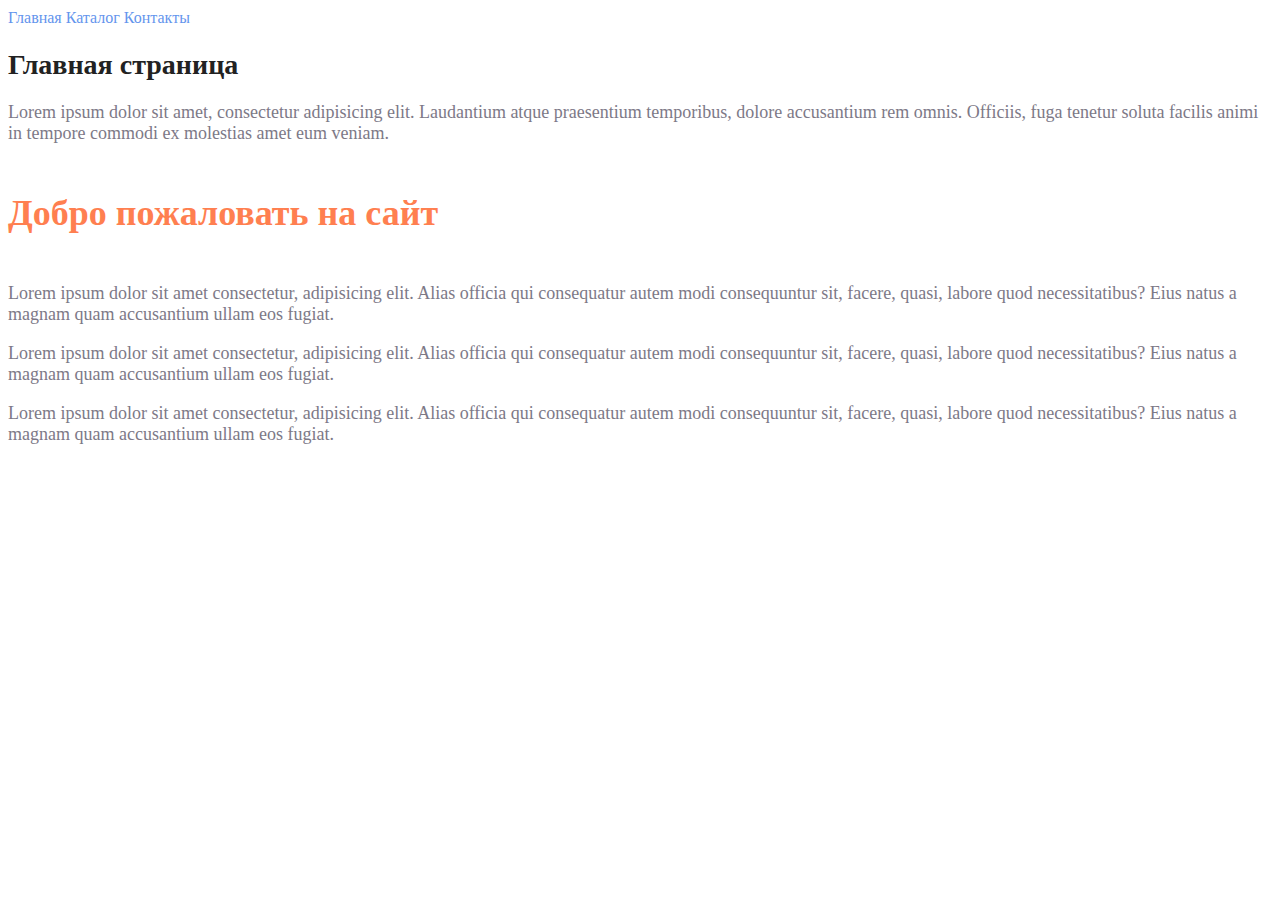
<file: index.html>
<!DOCTYPE html>
<html lang="en">

<head>
    <meta charset="UTF-8">
    <meta http-equiv="X-UA-Compatible" content="IE=edge">
    <meta name="viewport" content="width=device-width, initial-scale=1.0">
    <title>Document</title>
    <link rel="stylesheet" href="style.css">
</head>

<body>
    <a class="menu_style" href="index.html">Главная</a>
    <a class="menu_style" href="./catalog/catalog.html">Каталог</a>
    <a class="menu_style" href="contacts.html">Контакты</a>
    <h1 class="h1_style">Главная страница</h1>
    <p class="p_style">Lorem ipsum dolor sit amet, consectetur adipisicing elit. Laudantium atque praesentium temporibus, dolore accusantium rem omnis. Officiis, fuga tenetur soluta facilis animi in tempore commodi ex molestias amet eum veniam.</p>
    <h2 class="h2_style">Добро пожаловать на сайт</h2>
    <p class="p_style">Lorem ipsum dolor sit amet consectetur, adipisicing elit. Alias officia qui consequatur autem modi consequuntur sit, facere, quasi, labore quod necessitatibus? Eius natus a magnam quam accusantium ullam eos fugiat.</p>
    <p class="p_style">Lorem ipsum dolor sit amet consectetur, adipisicing elit. Alias officia qui consequatur autem modi consequuntur sit, facere, quasi, labore quod necessitatibus? Eius natus a magnam quam accusantium ullam eos fugiat.</p>
    <p class="p_style">Lorem ipsum dolor sit amet consectetur, adipisicing elit. Alias officia qui consequatur autem modi consequuntur sit, facere, quasi, labore quod necessitatibus? Eius natus a magnam quam accusantium ullam eos fugiat.</p>
</body>

</html>
</file>
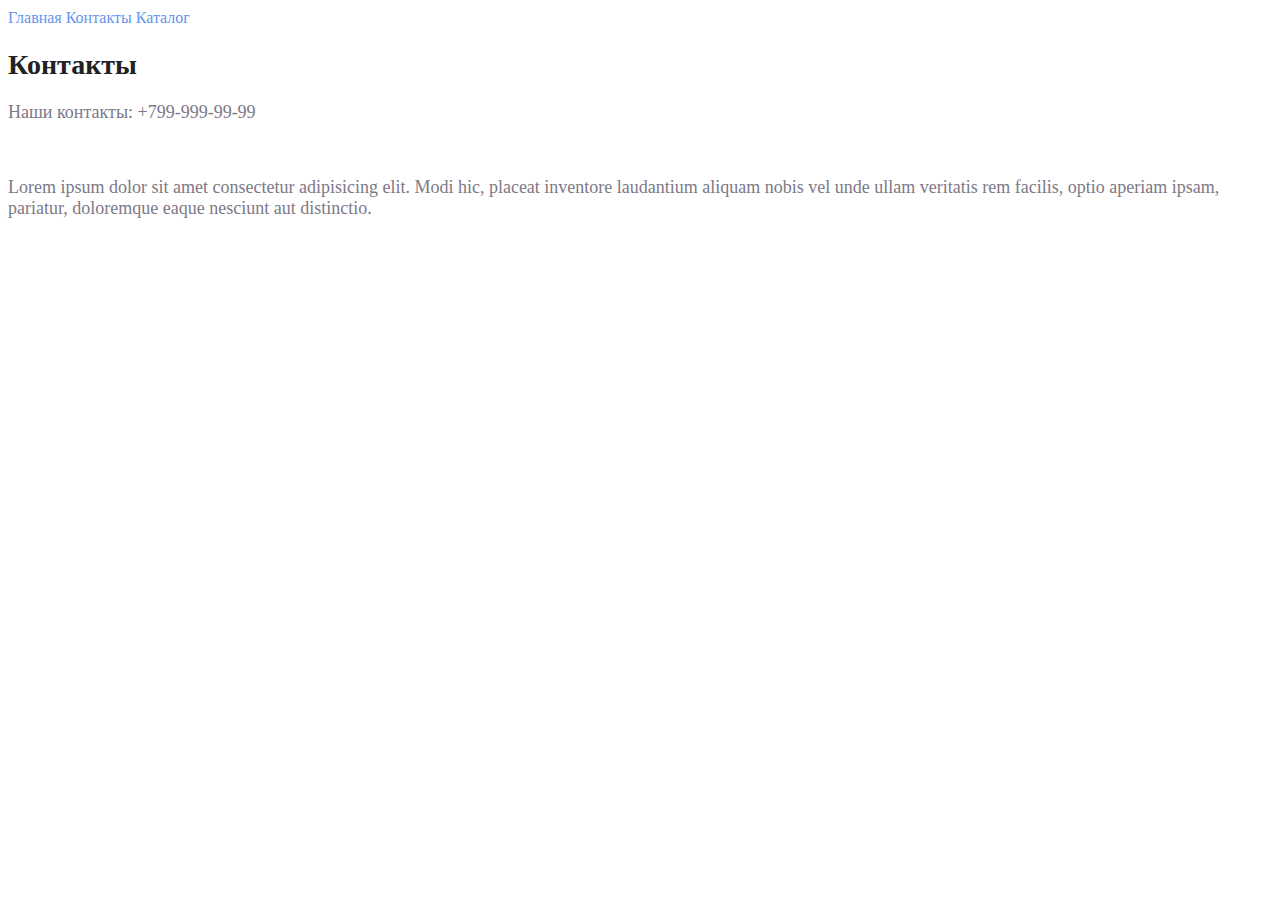
<file: contacts.html>
<!DOCTYPE html>
<html lang="en">
<head>
	<meta charset="UTF-8">
	<meta name="viewport" content="width=device-width, initial-scale=1.0">
	<title>Document</title>
	<link rel="stylesheet" href="style.css">
</head>
<body>
	<a class="menu_style" href="index.html">Главная</a>
	<a class="menu_style" href="contacts.html">Контакты</a>
	<a class="menu_style" href="./catalog/catalog.html">Каталог</a>
	<h1 class="h1_style">Контакты</h1>
	<p class="p_style">Наши контакты: +799-999-99-99</p><br>
	<p class="p_style">Lorem ipsum dolor sit amet consectetur adipisicing elit. Modi hic, placeat inventore laudantium aliquam nobis vel unde ullam veritatis rem facilis, optio aperiam ipsam, pariatur, doloremque eaque nesciunt aut distinctio.</p>
	
</body>
</html>
</file>
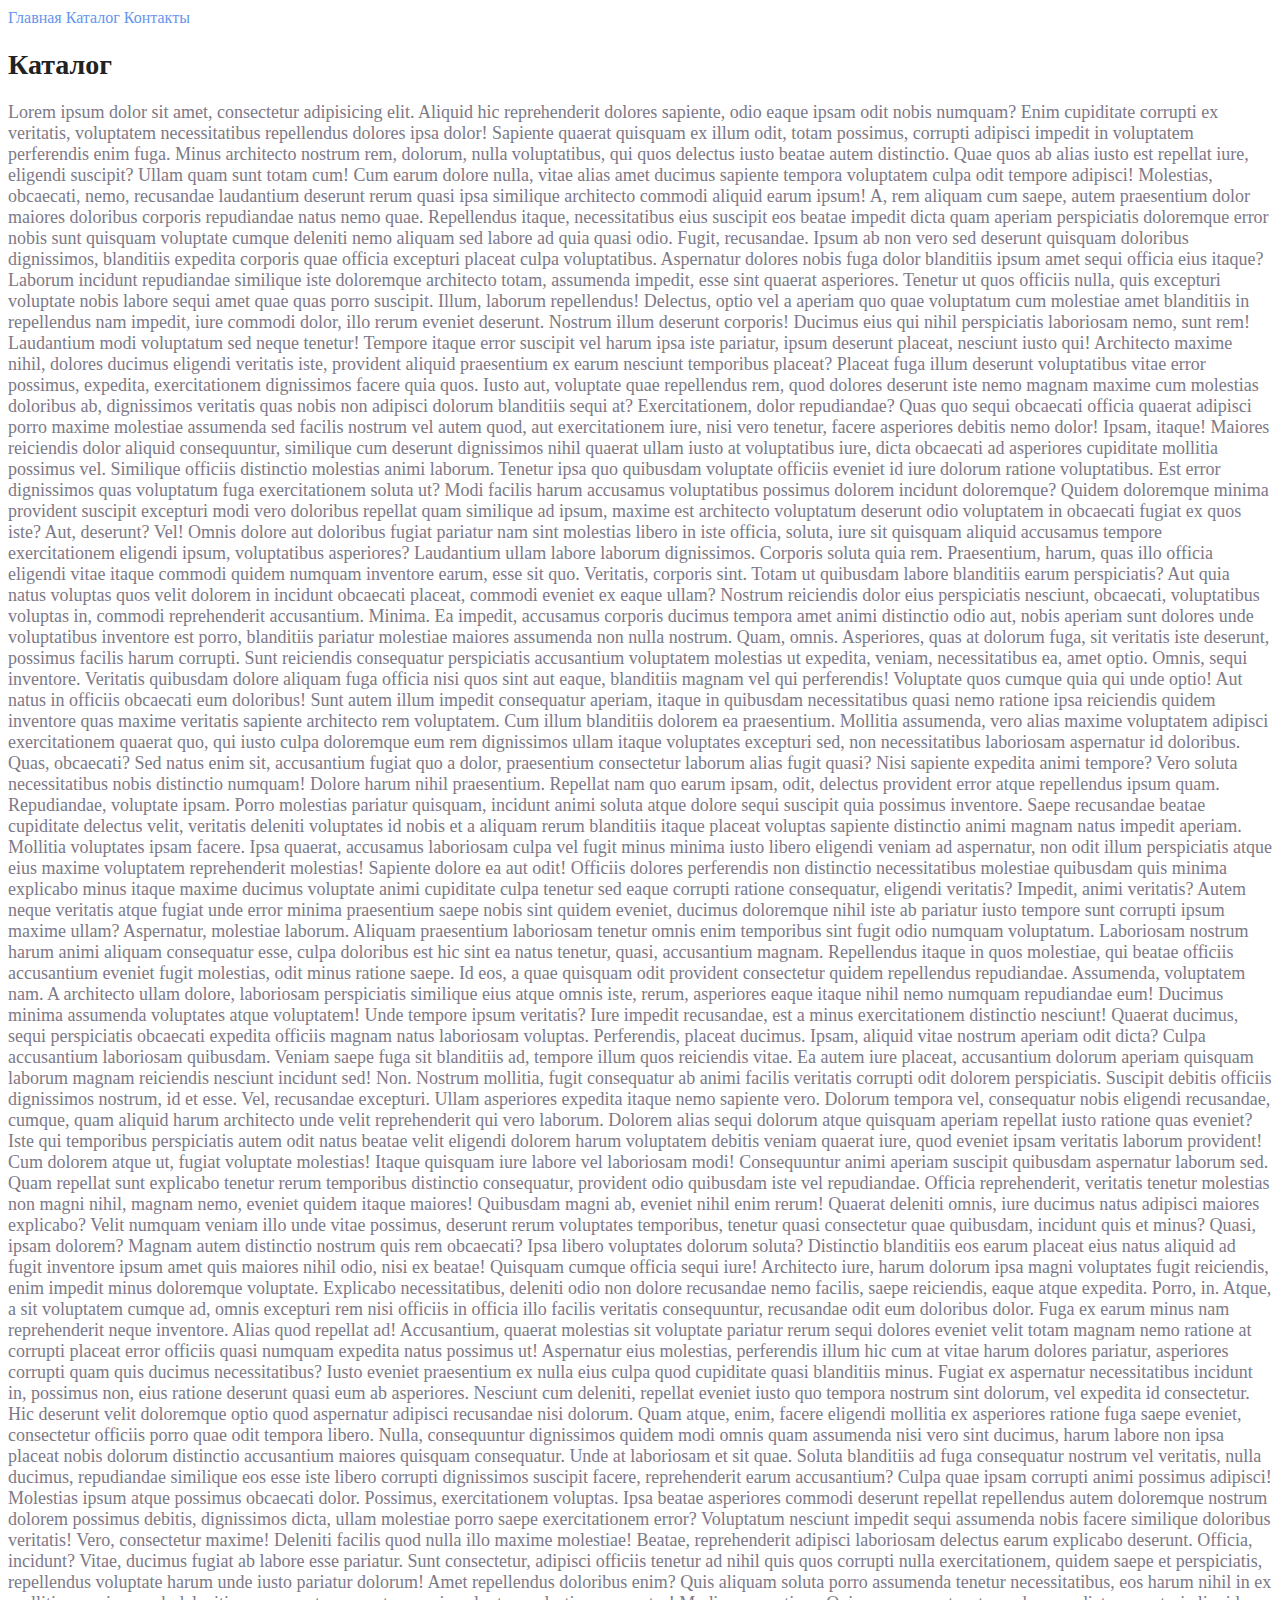
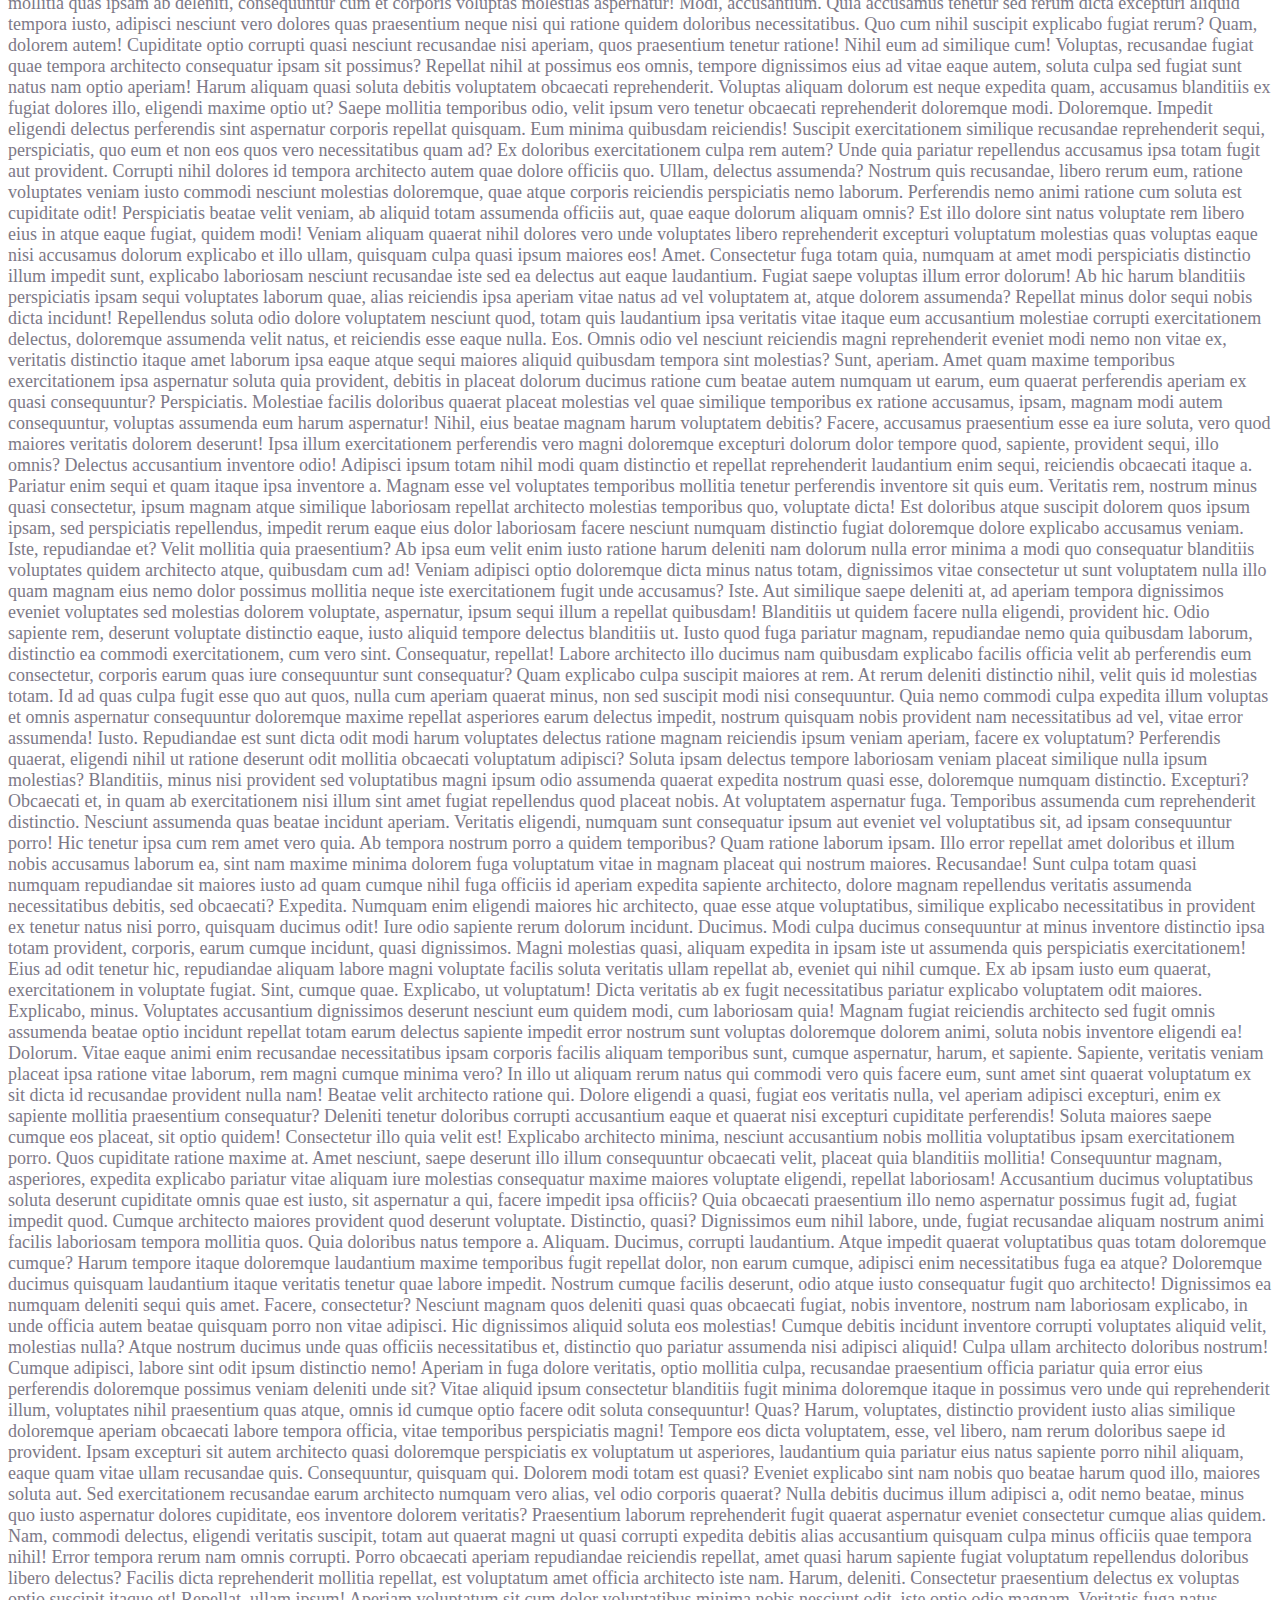
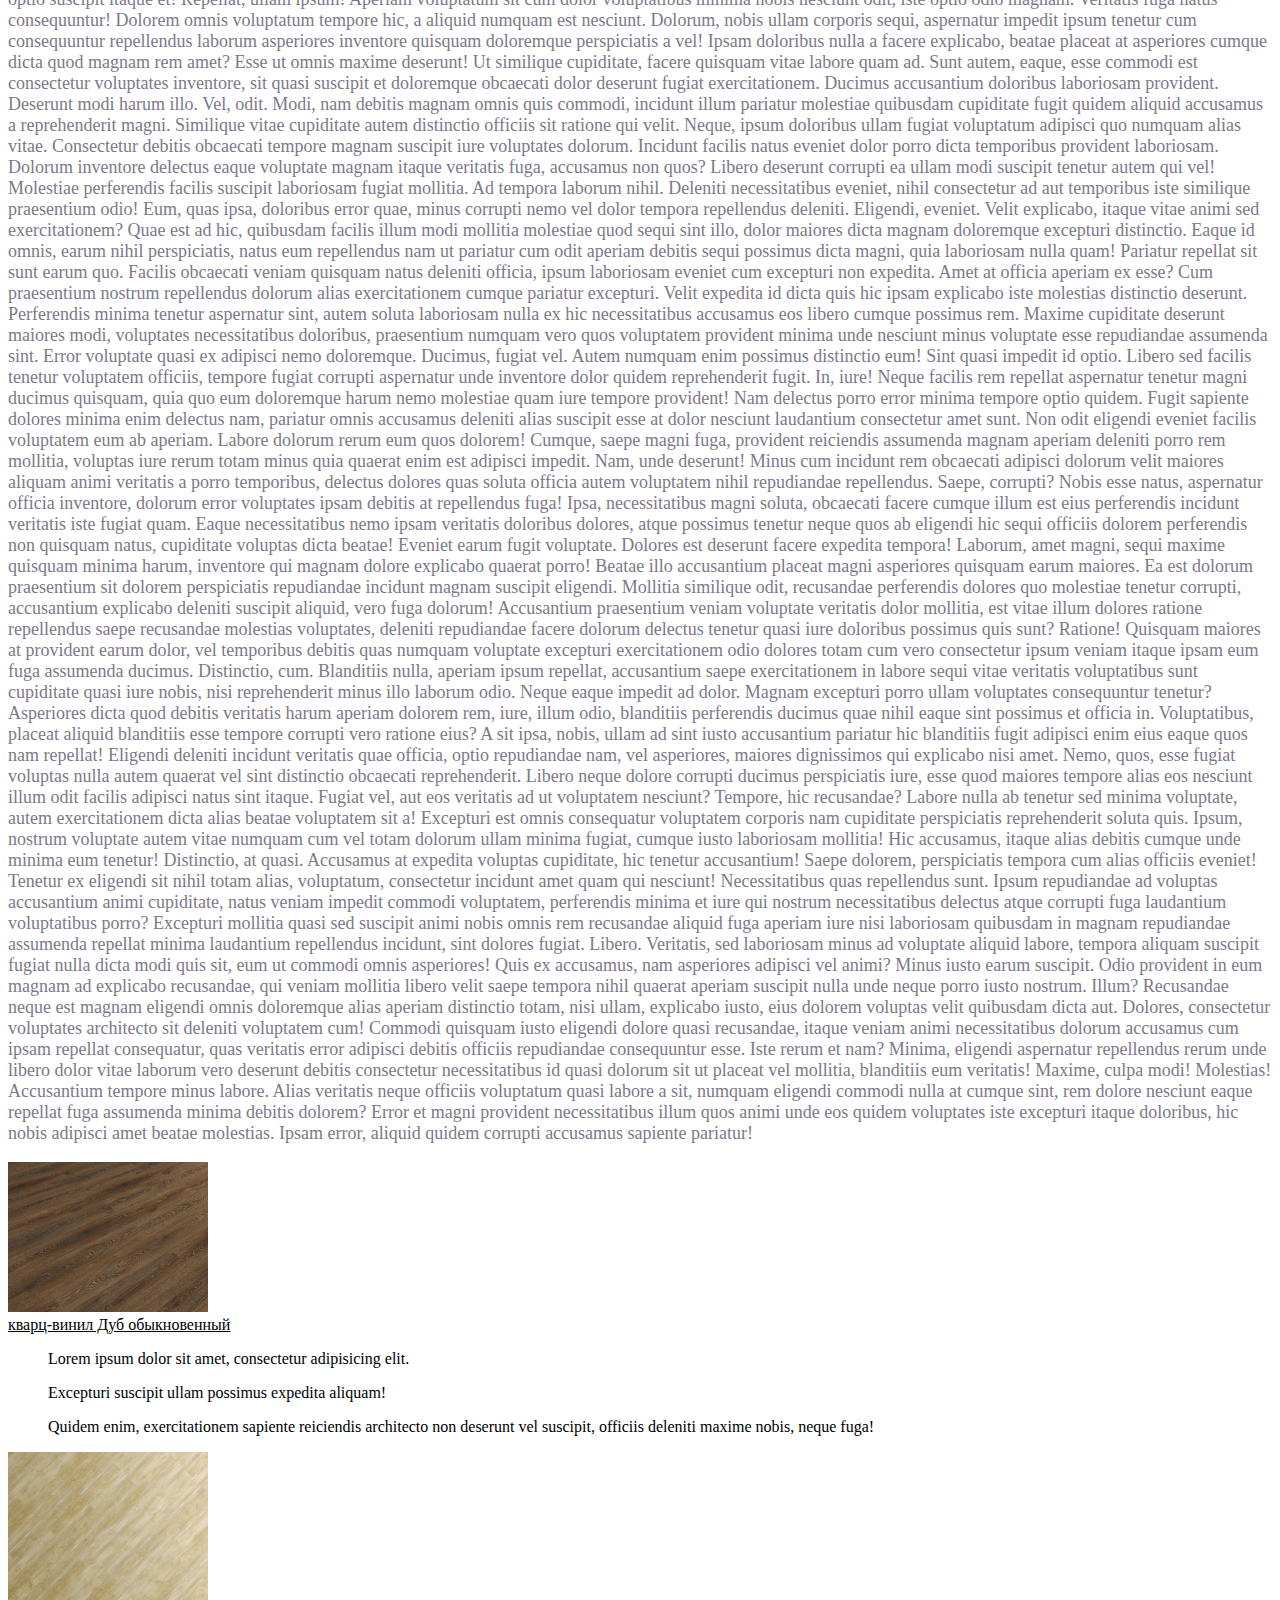
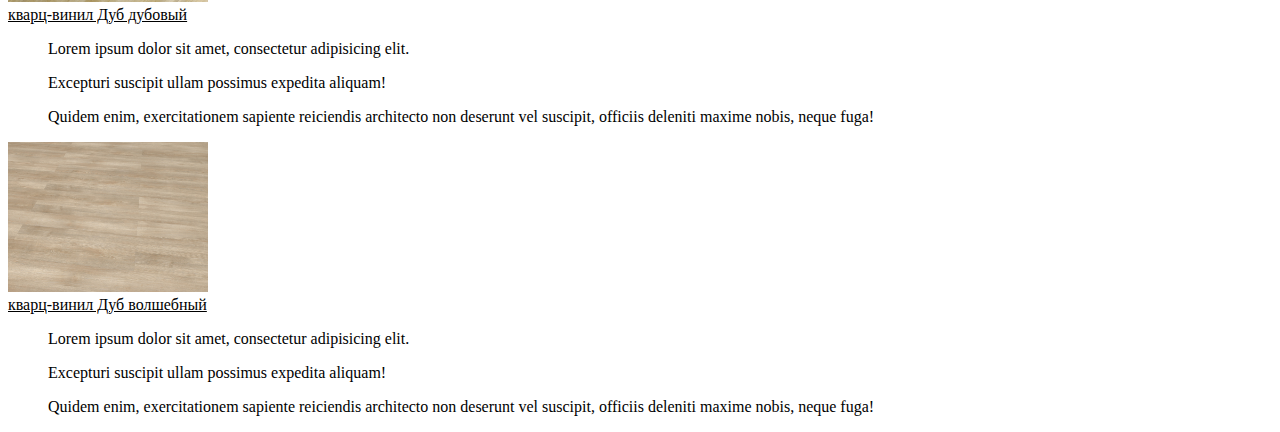
<file: catalog/catalog.html>
<!DOCTYPE html>
<html lang="en">

<head>
    <meta charset="UTF-8">
    <meta http-equiv="X-UA-Compatible" content="IE=edge">
    <meta name="viewport" content="width=device-width, initial-scale=1.0">
    <title>Document</title>
    <link rel="stylesheet" href="../style.css">
</head>

<body>
    <a class="menu_style" href="../index.html">Главная</a>
    <a class="menu_style" href="catalog.html">Каталог</a>
    <a class="menu_style" href="../contacts.html">Контакты</a>
    <h1 class="h1_style">Каталог</h1>
    <p class="p_style">Lorem ipsum dolor sit amet, consectetur adipisicing elit. Aliquid hic reprehenderit dolores sapiente, odio eaque ipsam odit nobis numquam? Enim cupiditate corrupti ex veritatis, voluptatem necessitatibus repellendus dolores ipsa dolor! Sapiente quaerat
        quisquam ex illum odit, totam possimus, corrupti adipisci impedit in voluptatem perferendis enim fuga. Minus architecto nostrum rem, dolorum, nulla voluptatibus, qui quos delectus iusto beatae autem distinctio. Quae quos ab alias iusto est repellat
        iure, eligendi suscipit? Ullam quam sunt totam cum! Cum earum dolore nulla, vitae alias amet ducimus sapiente tempora voluptatem culpa odit tempore adipisci! Molestias, obcaecati, nemo, recusandae laudantium deserunt rerum quasi ipsa similique
        architecto commodi aliquid earum ipsum! A, rem aliquam cum saepe, autem praesentium dolor maiores doloribus corporis repudiandae natus nemo quae. Repellendus itaque, necessitatibus eius suscipit eos beatae impedit dicta quam aperiam perspiciatis
        doloremque error nobis sunt quisquam voluptate cumque deleniti nemo aliquam sed labore ad quia quasi odio. Fugit, recusandae. Ipsum ab non vero sed deserunt quisquam doloribus dignissimos, blanditiis expedita corporis quae officia excepturi placeat
        culpa voluptatibus. Aspernatur dolores nobis fuga dolor blanditiis ipsum amet sequi officia eius itaque? Laborum incidunt repudiandae similique iste doloremque architecto totam, assumenda impedit, esse sint quaerat asperiores. Tenetur ut quos
        officiis nulla, quis excepturi voluptate nobis labore sequi amet quae quas porro suscipit. Illum, laborum repellendus! Delectus, optio vel a aperiam quo quae voluptatum cum molestiae amet blanditiis in repellendus nam impedit, iure commodi dolor,
        illo rerum eveniet deserunt. Nostrum illum deserunt corporis! Ducimus eius qui nihil perspiciatis laboriosam nemo, sunt rem! Laudantium modi voluptatum sed neque tenetur! Tempore itaque error suscipit vel harum ipsa iste pariatur, ipsum deserunt
        placeat, nesciunt iusto qui! Architecto maxime nihil, dolores ducimus eligendi veritatis iste, provident aliquid praesentium ex earum nesciunt temporibus placeat? Placeat fuga illum deserunt voluptatibus vitae error possimus, expedita, exercitationem
        dignissimos facere quia quos. Iusto aut, voluptate quae repellendus rem, quod dolores deserunt iste nemo magnam maxime cum molestias doloribus ab, dignissimos veritatis quas nobis non adipisci dolorum blanditiis sequi at? Exercitationem, dolor
        repudiandae? Quas quo sequi obcaecati officia quaerat adipisci porro maxime molestiae assumenda sed facilis nostrum vel autem quod, aut exercitationem iure, nisi vero tenetur, facere asperiores debitis nemo dolor! Ipsam, itaque! Maiores reiciendis
        dolor aliquid consequuntur, similique cum deserunt dignissimos nihil quaerat ullam iusto at voluptatibus iure, dicta obcaecati ad asperiores cupiditate mollitia possimus vel. Similique officiis distinctio molestias animi laborum. Tenetur ipsa
        quo quibusdam voluptate officiis eveniet id iure dolorum ratione voluptatibus. Est error dignissimos quas voluptatum fuga exercitationem soluta ut? Modi facilis harum accusamus voluptatibus possimus dolorem incidunt doloremque? Quidem doloremque
        minima provident suscipit excepturi modi vero doloribus repellat quam similique ad ipsum, maxime est architecto voluptatum deserunt odio voluptatem in obcaecati fugiat ex quos iste? Aut, deserunt? Vel! Omnis dolore aut doloribus fugiat pariatur
        nam sint molestias libero in iste officia, soluta, iure sit quisquam aliquid accusamus tempore exercitationem eligendi ipsum, voluptatibus asperiores? Laudantium ullam labore laborum dignissimos. Corporis soluta quia rem. Praesentium, harum, quas
        illo officia eligendi vitae itaque commodi quidem numquam inventore earum, esse sit quo. Veritatis, corporis sint. Totam ut quibusdam labore blanditiis earum perspiciatis? Aut quia natus voluptas quos velit dolorem in incidunt obcaecati placeat,
        commodi eveniet ex eaque ullam? Nostrum reiciendis dolor eius perspiciatis nesciunt, obcaecati, voluptatibus voluptas in, commodi reprehenderit accusantium. Minima. Ea impedit, accusamus corporis ducimus tempora amet animi distinctio odio aut,
        nobis aperiam sunt dolores unde voluptatibus inventore est porro, blanditiis pariatur molestiae maiores assumenda non nulla nostrum. Quam, omnis. Asperiores, quas at dolorum fuga, sit veritatis iste deserunt, possimus facilis harum corrupti. Sunt
        reiciendis consequatur perspiciatis accusantium voluptatem molestias ut expedita, veniam, necessitatibus ea, amet optio. Omnis, sequi inventore. Veritatis quibusdam dolore aliquam fuga officia nisi quos sint aut eaque, blanditiis magnam vel qui
        perferendis! Voluptate quos cumque quia qui unde optio! Aut natus in officiis obcaecati eum doloribus! Sunt autem illum impedit consequatur aperiam, itaque in quibusdam necessitatibus quasi nemo ratione ipsa reiciendis quidem inventore quas maxime
        veritatis sapiente architecto rem voluptatem. Cum illum blanditiis dolorem ea praesentium. Mollitia assumenda, vero alias maxime voluptatem adipisci exercitationem quaerat quo, qui iusto culpa doloremque eum rem dignissimos ullam itaque voluptates
        excepturi sed, non necessitatibus laboriosam aspernatur id doloribus. Quas, obcaecati? Sed natus enim sit, accusantium fugiat quo a dolor, praesentium consectetur laborum alias fugit quasi? Nisi sapiente expedita animi tempore? Vero soluta necessitatibus
        nobis distinctio numquam! Dolore harum nihil praesentium. Repellat nam quo earum ipsam, odit, delectus provident error atque repellendus ipsum quam. Repudiandae, voluptate ipsam. Porro molestias pariatur quisquam, incidunt animi soluta atque dolore
        sequi suscipit quia possimus inventore. Saepe recusandae beatae cupiditate delectus velit, veritatis deleniti voluptates id nobis et a aliquam rerum blanditiis itaque placeat voluptas sapiente distinctio animi magnam natus impedit aperiam. Mollitia
        voluptates ipsam facere. Ipsa quaerat, accusamus laboriosam culpa vel fugit minus minima iusto libero eligendi veniam ad aspernatur, non odit illum perspiciatis atque eius maxime voluptatem reprehenderit molestias! Sapiente dolore ea aut odit!
        Officiis dolores perferendis non distinctio necessitatibus molestiae quibusdam quis minima explicabo minus itaque maxime ducimus voluptate animi cupiditate culpa tenetur sed eaque corrupti ratione consequatur, eligendi veritatis? Impedit, animi
        veritatis? Autem neque veritatis atque fugiat unde error minima praesentium saepe nobis sint quidem eveniet, ducimus doloremque nihil iste ab pariatur iusto tempore sunt corrupti ipsum maxime ullam? Aspernatur, molestiae laborum. Aliquam praesentium
        laboriosam tenetur omnis enim temporibus sint fugit odio numquam voluptatum. Laboriosam nostrum harum animi aliquam consequatur esse, culpa doloribus est hic sint ea natus tenetur, quasi, accusantium magnam. Repellendus itaque in quos molestiae,
        qui beatae officiis accusantium eveniet fugit molestias, odit minus ratione saepe. Id eos, a quae quisquam odit provident consectetur quidem repellendus repudiandae. Assumenda, voluptatem nam. A architecto ullam dolore, laboriosam perspiciatis
        similique eius atque omnis iste, rerum, asperiores eaque itaque nihil nemo numquam repudiandae eum! Ducimus minima assumenda voluptates atque voluptatem! Unde tempore ipsum veritatis? Iure impedit recusandae, est a minus exercitationem distinctio
        nesciunt! Quaerat ducimus, sequi perspiciatis obcaecati expedita officiis magnam natus laboriosam voluptas. Perferendis, placeat ducimus. Ipsam, aliquid vitae nostrum aperiam odit dicta? Culpa accusantium laboriosam quibusdam. Veniam saepe fuga
        sit blanditiis ad, tempore illum quos reiciendis vitae. Ea autem iure placeat, accusantium dolorum aperiam quisquam laborum magnam reiciendis nesciunt incidunt sed! Non. Nostrum mollitia, fugit consequatur ab animi facilis veritatis corrupti odit
        dolorem perspiciatis. Suscipit debitis officiis dignissimos nostrum, id et esse. Vel, recusandae excepturi. Ullam asperiores expedita itaque nemo sapiente vero. Dolorum tempora vel, consequatur nobis eligendi recusandae, cumque, quam aliquid harum
        architecto unde velit reprehenderit qui vero laborum. Dolorem alias sequi dolorum atque quisquam aperiam repellat iusto ratione quas eveniet? Iste qui temporibus perspiciatis autem odit natus beatae velit eligendi dolorem harum voluptatem debitis
        veniam quaerat iure, quod eveniet ipsam veritatis laborum provident! Cum dolorem atque ut, fugiat voluptate molestias! Itaque quisquam iure labore vel laboriosam modi! Consequuntur animi aperiam suscipit quibusdam aspernatur laborum sed. Quam
        repellat sunt explicabo tenetur rerum temporibus distinctio consequatur, provident odio quibusdam iste vel repudiandae. Officia reprehenderit, veritatis tenetur molestias non magni nihil, magnam nemo, eveniet quidem itaque maiores! Quibusdam magni
        ab, eveniet nihil enim rerum! Quaerat deleniti omnis, iure ducimus natus adipisci maiores explicabo? Velit numquam veniam illo unde vitae possimus, deserunt rerum voluptates temporibus, tenetur quasi consectetur quae quibusdam, incidunt quis et
        minus? Quasi, ipsam dolorem? Magnam autem distinctio nostrum quis rem obcaecati? Ipsa libero voluptates dolorum soluta? Distinctio blanditiis eos earum placeat eius natus aliquid ad fugit inventore ipsum amet quis maiores nihil odio, nisi ex beatae!
        Quisquam cumque officia sequi iure! Architecto iure, harum dolorum ipsa magni voluptates fugit reiciendis, enim impedit minus doloremque voluptate. Explicabo necessitatibus, deleniti odio non dolore recusandae nemo facilis, saepe reiciendis, eaque
        atque expedita. Porro, in. Atque, a sit voluptatem cumque ad, omnis excepturi rem nisi officiis in officia illo facilis veritatis consequuntur, recusandae odit eum doloribus dolor. Fuga ex earum minus nam reprehenderit neque inventore. Alias quod
        repellat ad! Accusantium, quaerat molestias sit voluptate pariatur rerum sequi dolores eveniet velit totam magnam nemo ratione at corrupti placeat error officiis quasi numquam expedita natus possimus ut! Aspernatur eius molestias, perferendis
        illum hic cum at vitae harum dolores pariatur, asperiores corrupti quam quis ducimus necessitatibus? Iusto eveniet praesentium ex nulla eius culpa quod cupiditate quasi blanditiis minus. Fugiat ex aspernatur necessitatibus incidunt in, possimus
        non, eius ratione deserunt quasi eum ab asperiores. Nesciunt cum deleniti, repellat eveniet iusto quo tempora nostrum sint dolorum, vel expedita id consectetur. Hic deserunt velit doloremque optio quod aspernatur adipisci recusandae nisi dolorum.
        Quam atque, enim, facere eligendi mollitia ex asperiores ratione fuga saepe eveniet, consectetur officiis porro quae odit tempora libero. Nulla, consequuntur dignissimos quidem modi omnis quam assumenda nisi vero sint ducimus, harum labore non
        ipsa placeat nobis dolorum distinctio accusantium maiores quisquam consequatur. Unde at laboriosam et sit quae. Soluta blanditiis ad fuga consequatur nostrum vel veritatis, nulla ducimus, repudiandae similique eos esse iste libero corrupti dignissimos
        suscipit facere, reprehenderit earum accusantium? Culpa quae ipsam corrupti animi possimus adipisci! Molestias ipsum atque possimus obcaecati dolor. Possimus, exercitationem voluptas. Ipsa beatae asperiores commodi deserunt repellat repellendus
        autem doloremque nostrum dolorem possimus debitis, dignissimos dicta, ullam molestiae porro saepe exercitationem error? Voluptatum nesciunt impedit sequi assumenda nobis facere similique doloribus veritatis! Vero, consectetur maxime! Deleniti
        facilis quod nulla illo maxime molestiae! Beatae, reprehenderit adipisci laboriosam delectus earum explicabo deserunt. Officia, incidunt? Vitae, ducimus fugiat ab labore esse pariatur. Sunt consectetur, adipisci officiis tenetur ad nihil quis
        quos corrupti nulla exercitationem, quidem saepe et perspiciatis, repellendus voluptate harum unde iusto pariatur dolorum! Amet repellendus doloribus enim? Quis aliquam soluta porro assumenda tenetur necessitatibus, eos harum nihil in ex mollitia
        quas ipsam ab deleniti, consequuntur cum et corporis voluptas molestias aspernatur! Modi, accusantium. Quia accusamus tenetur sed rerum dicta excepturi aliquid tempora iusto, adipisci nesciunt vero dolores quas praesentium neque nisi qui ratione
        quidem doloribus necessitatibus. Quo cum nihil suscipit explicabo fugiat rerum? Quam, dolorem autem! Cupiditate optio corrupti quasi nesciunt recusandae nisi aperiam, quos praesentium tenetur ratione! Nihil eum ad similique cum! Voluptas, recusandae
        fugiat quae tempora architecto consequatur ipsam sit possimus? Repellat nihil at possimus eos omnis, tempore dignissimos eius ad vitae eaque autem, soluta culpa sed fugiat sunt natus nam optio aperiam! Harum aliquam quasi soluta debitis voluptatem
        obcaecati reprehenderit. Voluptas aliquam dolorum est neque expedita quam, accusamus blanditiis ex fugiat dolores illo, eligendi maxime optio ut? Saepe mollitia temporibus odio, velit ipsum vero tenetur obcaecati reprehenderit doloremque modi.
        Doloremque. Impedit eligendi delectus perferendis sint aspernatur corporis repellat quisquam. Eum minima quibusdam reiciendis! Suscipit exercitationem similique recusandae reprehenderit sequi, perspiciatis, quo eum et non eos quos vero necessitatibus
        quam ad? Ex doloribus exercitationem culpa rem autem? Unde quia pariatur repellendus accusamus ipsa totam fugit aut provident. Corrupti nihil dolores id tempora architecto autem quae dolore officiis quo. Ullam, delectus assumenda? Nostrum quis
        recusandae, libero rerum eum, ratione voluptates veniam iusto commodi nesciunt molestias doloremque, quae atque corporis reiciendis perspiciatis nemo laborum. Perferendis nemo animi ratione cum soluta est cupiditate odit! Perspiciatis beatae velit
        veniam, ab aliquid totam assumenda officiis aut, quae eaque dolorum aliquam omnis? Est illo dolore sint natus voluptate rem libero eius in atque eaque fugiat, quidem modi! Veniam aliquam quaerat nihil dolores vero unde voluptates libero reprehenderit
        excepturi voluptatum molestias quas voluptas eaque nisi accusamus dolorum explicabo et illo ullam, quisquam culpa quasi ipsum maiores eos! Amet. Consectetur fuga totam quia, numquam at amet modi perspiciatis distinctio illum impedit sunt, explicabo
        laboriosam nesciunt recusandae iste sed ea delectus aut eaque laudantium. Fugiat saepe voluptas illum error dolorum! Ab hic harum blanditiis perspiciatis ipsam sequi voluptates laborum quae, alias reiciendis ipsa aperiam vitae natus ad vel voluptatem
        at, atque dolorem assumenda? Repellat minus dolor sequi nobis dicta incidunt! Repellendus soluta odio dolore voluptatem nesciunt quod, totam quis laudantium ipsa veritatis vitae itaque eum accusantium molestiae corrupti exercitationem delectus,
        doloremque assumenda velit natus, et reiciendis esse eaque nulla. Eos. Omnis odio vel nesciunt reiciendis magni reprehenderit eveniet modi nemo non vitae ex, veritatis distinctio itaque amet laborum ipsa eaque atque sequi maiores aliquid quibusdam
        tempora sint molestias? Sunt, aperiam. Amet quam maxime temporibus exercitationem ipsa aspernatur soluta quia provident, debitis in placeat dolorum ducimus ratione cum beatae autem numquam ut earum, eum quaerat perferendis aperiam ex quasi consequuntur?
        Perspiciatis. Molestiae facilis doloribus quaerat placeat molestias vel quae similique temporibus ex ratione accusamus, ipsam, magnam modi autem consequuntur, voluptas assumenda eum harum aspernatur! Nihil, eius beatae magnam harum voluptatem
        debitis? Facere, accusamus praesentium esse ea iure soluta, vero quod maiores veritatis dolorem deserunt! Ipsa illum exercitationem perferendis vero magni doloremque excepturi dolorum dolor tempore quod, sapiente, provident sequi, illo omnis?
        Delectus accusantium inventore odio! Adipisci ipsum totam nihil modi quam distinctio et repellat reprehenderit laudantium enim sequi, reiciendis obcaecati itaque a. Pariatur enim sequi et quam itaque ipsa inventore a. Magnam esse vel voluptates
        temporibus mollitia tenetur perferendis inventore sit quis eum. Veritatis rem, nostrum minus quasi consectetur, ipsum magnam atque similique laboriosam repellat architecto molestias temporibus quo, voluptate dicta! Est doloribus atque suscipit
        dolorem quos ipsum ipsam, sed perspiciatis repellendus, impedit rerum eaque eius dolor laboriosam facere nesciunt numquam distinctio fugiat doloremque dolore explicabo accusamus veniam. Iste, repudiandae et? Velit mollitia quia praesentium? Ab
        ipsa eum velit enim iusto ratione harum deleniti nam dolorum nulla error minima a modi quo consequatur blanditiis voluptates quidem architecto atque, quibusdam cum ad! Veniam adipisci optio doloremque dicta minus natus totam, dignissimos vitae
        consectetur ut sunt voluptatem nulla illo quam magnam eius nemo dolor possimus mollitia neque iste exercitationem fugit unde accusamus? Iste. Aut similique saepe deleniti at, ad aperiam tempora dignissimos eveniet voluptates sed molestias dolorem
        voluptate, aspernatur, ipsum sequi illum a repellat quibusdam! Blanditiis ut quidem facere nulla eligendi, provident hic. Odio sapiente rem, deserunt voluptate distinctio eaque, iusto aliquid tempore delectus blanditiis ut. Iusto quod fuga pariatur
        magnam, repudiandae nemo quia quibusdam laborum, distinctio ea commodi exercitationem, cum vero sint. Consequatur, repellat! Labore architecto illo ducimus nam quibusdam explicabo facilis officia velit ab perferendis eum consectetur, corporis
        earum quas iure consequuntur sunt consequatur? Quam explicabo culpa suscipit maiores at rem. At rerum deleniti distinctio nihil, velit quis id molestias totam. Id ad quas culpa fugit esse quo aut quos, nulla cum aperiam quaerat minus, non sed
        suscipit modi nisi consequuntur. Quia nemo commodi culpa expedita illum voluptas et omnis aspernatur consequuntur doloremque maxime repellat asperiores earum delectus impedit, nostrum quisquam nobis provident nam necessitatibus ad vel, vitae error
        assumenda! Iusto. Repudiandae est sunt dicta odit modi harum voluptates delectus ratione magnam reiciendis ipsum veniam aperiam, facere ex voluptatum? Perferendis quaerat, eligendi nihil ut ratione deserunt odit mollitia obcaecati voluptatum adipisci?
        Soluta ipsam delectus tempore laboriosam veniam placeat similique nulla ipsum molestias? Blanditiis, minus nisi provident sed voluptatibus magni ipsum odio assumenda quaerat expedita nostrum quasi esse, doloremque numquam distinctio. Excepturi?
        Obcaecati et, in quam ab exercitationem nisi illum sint amet fugiat repellendus quod placeat nobis. At voluptatem aspernatur fuga. Temporibus assumenda cum reprehenderit distinctio. Nesciunt assumenda quas beatae incidunt aperiam. Veritatis eligendi,
        numquam sunt consequatur ipsum aut eveniet vel voluptatibus sit, ad ipsam consequuntur porro! Hic tenetur ipsa cum rem amet vero quia. Ab tempora nostrum porro a quidem temporibus? Quam ratione laborum ipsam. Illo error repellat amet doloribus
        et illum nobis accusamus laborum ea, sint nam maxime minima dolorem fuga voluptatum vitae in magnam placeat qui nostrum maiores. Recusandae! Sunt culpa totam quasi numquam repudiandae sit maiores iusto ad quam cumque nihil fuga officiis id aperiam
        expedita sapiente architecto, dolore magnam repellendus veritatis assumenda necessitatibus debitis, sed obcaecati? Expedita. Numquam enim eligendi maiores hic architecto, quae esse atque voluptatibus, similique explicabo necessitatibus in provident
        ex tenetur natus nisi porro, quisquam ducimus odit! Iure odio sapiente rerum dolorum incidunt. Ducimus. Modi culpa ducimus consequuntur at minus inventore distinctio ipsa totam provident, corporis, earum cumque incidunt, quasi dignissimos. Magni
        molestias quasi, aliquam expedita in ipsam iste ut assumenda quis perspiciatis exercitationem! Eius ad odit tenetur hic, repudiandae aliquam labore magni voluptate facilis soluta veritatis ullam repellat ab, eveniet qui nihil cumque. Ex ab ipsam
        iusto eum quaerat, exercitationem in voluptate fugiat. Sint, cumque quae. Explicabo, ut voluptatum! Dicta veritatis ab ex fugit necessitatibus pariatur explicabo voluptatem odit maiores. Explicabo, minus. Voluptates accusantium dignissimos deserunt
        nesciunt eum quidem modi, cum laboriosam quia! Magnam fugiat reiciendis architecto sed fugit omnis assumenda beatae optio incidunt repellat totam earum delectus sapiente impedit error nostrum sunt voluptas doloremque dolorem animi, soluta nobis
        inventore eligendi ea! Dolorum. Vitae eaque animi enim recusandae necessitatibus ipsam corporis facilis aliquam temporibus sunt, cumque aspernatur, harum, et sapiente. Sapiente, veritatis veniam placeat ipsa ratione vitae laborum, rem magni cumque
        minima vero? In illo ut aliquam rerum natus qui commodi vero quis facere eum, sunt amet sint quaerat voluptatum ex sit dicta id recusandae provident nulla nam! Beatae velit architecto ratione qui. Dolore eligendi a quasi, fugiat eos veritatis
        nulla, vel aperiam adipisci excepturi, enim ex sapiente mollitia praesentium consequatur? Deleniti tenetur doloribus corrupti accusantium eaque et quaerat nisi excepturi cupiditate perferendis! Soluta maiores saepe cumque eos placeat, sit optio
        quidem! Consectetur illo quia velit est! Explicabo architecto minima, nesciunt accusantium nobis mollitia voluptatibus ipsam exercitationem porro. Quos cupiditate ratione maxime at. Amet nesciunt, saepe deserunt illo illum consequuntur obcaecati
        velit, placeat quia blanditiis mollitia! Consequuntur magnam, asperiores, expedita explicabo pariatur vitae aliquam iure molestias consequatur maxime maiores voluptate eligendi, repellat laboriosam! Accusantium ducimus voluptatibus soluta deserunt
        cupiditate omnis quae est iusto, sit aspernatur a qui, facere impedit ipsa officiis? Quia obcaecati praesentium illo nemo aspernatur possimus fugit ad, fugiat impedit quod. Cumque architecto maiores provident quod deserunt voluptate. Distinctio,
        quasi? Dignissimos eum nihil labore, unde, fugiat recusandae aliquam nostrum animi facilis laboriosam tempora mollitia quos. Quia doloribus natus tempore a. Aliquam. Ducimus, corrupti laudantium. Atque impedit quaerat voluptatibus quas totam doloremque
        cumque? Harum tempore itaque doloremque laudantium maxime temporibus fugit repellat dolor, non earum cumque, adipisci enim necessitatibus fuga ea atque? Doloremque ducimus quisquam laudantium itaque veritatis tenetur quae labore impedit. Nostrum
        cumque facilis deserunt, odio atque iusto consequatur fugit quo architecto! Dignissimos ea numquam deleniti sequi quis amet. Facere, consectetur? Nesciunt magnam quos deleniti quasi quas obcaecati fugiat, nobis inventore, nostrum nam laboriosam
        explicabo, in unde officia autem beatae quisquam porro non vitae adipisci. Hic dignissimos aliquid soluta eos molestias! Cumque debitis incidunt inventore corrupti voluptates aliquid velit, molestias nulla? Atque nostrum ducimus unde quas officiis
        necessitatibus et, distinctio quo pariatur assumenda nisi adipisci aliquid! Culpa ullam architecto doloribus nostrum! Cumque adipisci, labore sint odit ipsum distinctio nemo! Aperiam in fuga dolore veritatis, optio mollitia culpa, recusandae praesentium
        officia pariatur quia error eius perferendis doloremque possimus veniam deleniti unde sit? Vitae aliquid ipsum consectetur blanditiis fugit minima doloremque itaque in possimus vero unde qui reprehenderit illum, voluptates nihil praesentium quas
        atque, omnis id cumque optio facere odit soluta consequuntur! Quas? Harum, voluptates, distinctio provident iusto alias similique doloremque aperiam obcaecati labore tempora officia, vitae temporibus perspiciatis magni! Tempore eos dicta voluptatem,
        esse, vel libero, nam rerum doloribus saepe id provident. Ipsam excepturi sit autem architecto quasi doloremque perspiciatis ex voluptatum ut asperiores, laudantium quia pariatur eius natus sapiente porro nihil aliquam, eaque quam vitae ullam
        recusandae quis. Consequuntur, quisquam qui. Dolorem modi totam est quasi? Eveniet explicabo sint nam nobis quo beatae harum quod illo, maiores soluta aut. Sed exercitationem recusandae earum architecto numquam vero alias, vel odio corporis quaerat?
        Nulla debitis ducimus illum adipisci a, odit nemo beatae, minus quo iusto aspernatur dolores cupiditate, eos inventore dolorem veritatis? Praesentium laborum reprehenderit fugit quaerat aspernatur eveniet consectetur cumque alias quidem. Nam,
        commodi delectus, eligendi veritatis suscipit, totam aut quaerat magni ut quasi corrupti expedita debitis alias accusantium quisquam culpa minus officiis quae tempora nihil! Error tempora rerum nam omnis corrupti. Porro obcaecati aperiam repudiandae
        reiciendis repellat, amet quasi harum sapiente fugiat voluptatum repellendus doloribus libero delectus? Facilis dicta reprehenderit mollitia repellat, est voluptatum amet officia architecto iste nam. Harum, deleniti. Consectetur praesentium delectus
        ex voluptas optio suscipit itaque et! Repellat, ullam ipsum! Aperiam voluptatum sit cum dolor voluptatibus minima nobis nesciunt odit, iste optio odio magnam. Veritatis fuga natus consequuntur! Dolorem omnis voluptatum tempore hic, a aliquid numquam
        est nesciunt. Dolorum, nobis ullam corporis sequi, aspernatur impedit ipsum tenetur cum consequuntur repellendus laborum asperiores inventore quisquam doloremque perspiciatis a vel! Ipsam doloribus nulla a facere explicabo, beatae placeat at asperiores
        cumque dicta quod magnam rem amet? Esse ut omnis maxime deserunt! Ut similique cupiditate, facere quisquam vitae labore quam ad. Sunt autem, eaque, esse commodi est consectetur voluptates inventore, sit quasi suscipit et doloremque obcaecati dolor
        deserunt fugiat exercitationem. Ducimus accusantium doloribus laboriosam provident. Deserunt modi harum illo. Vel, odit. Modi, nam debitis magnam omnis quis commodi, incidunt illum pariatur molestiae quibusdam cupiditate fugit quidem aliquid accusamus
        a reprehenderit magni. Similique vitae cupiditate autem distinctio officiis sit ratione qui velit. Neque, ipsum doloribus ullam fugiat voluptatum adipisci quo numquam alias vitae. Consectetur debitis obcaecati tempore magnam suscipit iure voluptates
        dolorum. Incidunt facilis natus eveniet dolor porro dicta temporibus provident laboriosam. Dolorum inventore delectus eaque voluptate magnam itaque veritatis fuga, accusamus non quos? Libero deserunt corrupti ea ullam modi suscipit tenetur autem
        qui vel! Molestiae perferendis facilis suscipit laboriosam fugiat mollitia. Ad tempora laborum nihil. Deleniti necessitatibus eveniet, nihil consectetur ad aut temporibus iste similique praesentium odio! Eum, quas ipsa, doloribus error quae, minus
        corrupti nemo vel dolor tempora repellendus deleniti. Eligendi, eveniet. Velit explicabo, itaque vitae animi sed exercitationem? Quae est ad hic, quibusdam facilis illum modi mollitia molestiae quod sequi sint illo, dolor maiores dicta magnam
        doloremque excepturi distinctio. Eaque id omnis, earum nihil perspiciatis, natus eum repellendus nam ut pariatur cum odit aperiam debitis sequi possimus dicta magni, quia laboriosam nulla quam! Pariatur repellat sit sunt earum quo. Facilis obcaecati
        veniam quisquam natus deleniti officia, ipsum laboriosam eveniet cum excepturi non expedita. Amet at officia aperiam ex esse? Cum praesentium nostrum repellendus dolorum alias exercitationem cumque pariatur excepturi. Velit expedita id dicta quis
        hic ipsam explicabo iste molestias distinctio deserunt. Perferendis minima tenetur aspernatur sint, autem soluta laboriosam nulla ex hic necessitatibus accusamus eos libero cumque possimus rem. Maxime cupiditate deserunt maiores modi, voluptates
        necessitatibus doloribus, praesentium numquam vero quos voluptatem provident minima unde nesciunt minus voluptate esse repudiandae assumenda sint. Error voluptate quasi ex adipisci nemo doloremque. Ducimus, fugiat vel. Autem numquam enim possimus
        distinctio eum! Sint quasi impedit id optio. Libero sed facilis tenetur voluptatem officiis, tempore fugiat corrupti aspernatur unde inventore dolor quidem reprehenderit fugit. In, iure! Neque facilis rem repellat aspernatur tenetur magni ducimus
        quisquam, quia quo eum doloremque harum nemo molestiae quam iure tempore provident! Nam delectus porro error minima tempore optio quidem. Fugit sapiente dolores minima enim delectus nam, pariatur omnis accusamus deleniti alias suscipit esse at
        dolor nesciunt laudantium consectetur amet sunt. Non odit eligendi eveniet facilis voluptatem eum ab aperiam. Labore dolorum rerum eum quos dolorem! Cumque, saepe magni fuga, provident reiciendis assumenda magnam aperiam deleniti porro rem mollitia,
        voluptas iure rerum totam minus quia quaerat enim est adipisci impedit. Nam, unde deserunt! Minus cum incidunt rem obcaecati adipisci dolorum velit maiores aliquam animi veritatis a porro temporibus, delectus dolores quas soluta officia autem
        voluptatem nihil repudiandae repellendus. Saepe, corrupti? Nobis esse natus, aspernatur officia inventore, dolorum error voluptates ipsam debitis at repellendus fuga! Ipsa, necessitatibus magni soluta, obcaecati facere cumque illum est eius perferendis
        incidunt veritatis iste fugiat quam. Eaque necessitatibus nemo ipsam veritatis doloribus dolores, atque possimus tenetur neque quos ab eligendi hic sequi officiis dolorem perferendis non quisquam natus, cupiditate voluptas dicta beatae! Eveniet
        earum fugit voluptate. Dolores est deserunt facere expedita tempora! Laborum, amet magni, sequi maxime quisquam minima harum, inventore qui magnam dolore explicabo quaerat porro! Beatae illo accusantium placeat magni asperiores quisquam earum
        maiores. Ea est dolorum praesentium sit dolorem perspiciatis repudiandae incidunt magnam suscipit eligendi. Mollitia similique odit, recusandae perferendis dolores quo molestiae tenetur corrupti, accusantium explicabo deleniti suscipit aliquid,
        vero fuga dolorum! Accusantium praesentium veniam voluptate veritatis dolor mollitia, est vitae illum dolores ratione repellendus saepe recusandae molestias voluptates, deleniti repudiandae facere dolorum delectus tenetur quasi iure doloribus
        possimus quis sunt? Ratione! Quisquam maiores at provident earum dolor, vel temporibus debitis quas numquam voluptate excepturi exercitationem odio dolores totam cum vero consectetur ipsum veniam itaque ipsam eum fuga assumenda ducimus. Distinctio,
        cum. Blanditiis nulla, aperiam ipsum repellat, accusantium saepe exercitationem in labore sequi vitae veritatis voluptatibus sunt cupiditate quasi iure nobis, nisi reprehenderit minus illo laborum odio. Neque eaque impedit ad dolor. Magnam excepturi
        porro ullam voluptates consequuntur tenetur? Asperiores dicta quod debitis veritatis harum aperiam dolorem rem, iure, illum odio, blanditiis perferendis ducimus quae nihil eaque sint possimus et officia in. Voluptatibus, placeat aliquid blanditiis
        esse tempore corrupti vero ratione eius? A sit ipsa, nobis, ullam ad sint iusto accusantium pariatur hic blanditiis fugit adipisci enim eius eaque quos nam repellat! Eligendi deleniti incidunt veritatis quae officia, optio repudiandae nam, vel
        asperiores, maiores dignissimos qui explicabo nisi amet. Nemo, quos, esse fugiat voluptas nulla autem quaerat vel sint distinctio obcaecati reprehenderit. Libero neque dolore corrupti ducimus perspiciatis iure, esse quod maiores tempore alias
        eos nesciunt illum odit facilis adipisci natus sint itaque. Fugiat vel, aut eos veritatis ad ut voluptatem nesciunt? Tempore, hic recusandae? Labore nulla ab tenetur sed minima voluptate, autem exercitationem dicta alias beatae voluptatem sit
        a! Excepturi est omnis consequatur voluptatem corporis nam cupiditate perspiciatis reprehenderit soluta quis. Ipsum, nostrum voluptate autem vitae numquam cum vel totam dolorum ullam minima fugiat, cumque iusto laboriosam mollitia! Hic accusamus,
        itaque alias debitis cumque unde minima eum tenetur! Distinctio, at quasi. Accusamus at expedita voluptas cupiditate, hic tenetur accusantium! Saepe dolorem, perspiciatis tempora cum alias officiis eveniet! Tenetur ex eligendi sit nihil totam
        alias, voluptatum, consectetur incidunt amet quam qui nesciunt! Necessitatibus quas repellendus sunt. Ipsum repudiandae ad voluptas accusantium animi cupiditate, natus veniam impedit commodi voluptatem, perferendis minima et iure qui nostrum necessitatibus
        delectus atque corrupti fuga laudantium voluptatibus porro? Excepturi mollitia quasi sed suscipit animi nobis omnis rem recusandae aliquid fuga aperiam iure nisi laboriosam quibusdam in magnam repudiandae assumenda repellat minima laudantium repellendus
        incidunt, sint dolores fugiat. Libero. Veritatis, sed laboriosam minus ad voluptate aliquid labore, tempora aliquam suscipit fugiat nulla dicta modi quis sit, eum ut commodi omnis asperiores! Quis ex accusamus, nam asperiores adipisci vel animi?
        Minus iusto earum suscipit. Odio provident in eum magnam ad explicabo recusandae, qui veniam mollitia libero velit saepe tempora nihil quaerat aperiam suscipit nulla unde neque porro iusto nostrum. Illum? Recusandae neque est magnam eligendi omnis
        doloremque alias aperiam distinctio totam, nisi ullam, explicabo iusto, eius dolorem voluptas velit quibusdam dicta aut. Dolores, consectetur voluptates architecto sit deleniti voluptatem cum! Commodi quisquam iusto eligendi dolore quasi recusandae,
        itaque veniam animi necessitatibus dolorum accusamus cum ipsam repellat consequatur, quas veritatis error adipisci debitis officiis repudiandae consequuntur esse. Iste rerum et nam? Minima, eligendi aspernatur repellendus rerum unde libero dolor
        vitae laborum vero deserunt debitis consectetur necessitatibus id quasi dolorum sit ut placeat vel mollitia, blanditiis eum veritatis! Maxime, culpa modi! Molestias! Accusantium tempore minus labore. Alias veritatis neque officiis voluptatum quasi
        labore a sit, numquam eligendi commodi nulla at cumque sint, rem dolore nesciunt eaque repellat fuga assumenda minima debitis dolorem? Error et magni provident necessitatibus illum quos animi unde eos quidem voluptates iste excepturi itaque doloribus,
        hic nobis adipisci amet beatae molestias. Ipsam error, aliquid quidem corrupti accusamus sapiente pariatur!</p>
    <img width="200" src="../img/1265.jpg" alt="Кварц-винил"><br>
    <u>кварц-винил Дуб обыкновенный</u>
    <ul>Lorem ipsum dolor sit amet, consectetur adipisicing elit. </ul>
    <ul> Excepturi suscipit ullam possimus expedita aliquam! </ul>
    <ul> Quidem enim, exercitationem sapiente reiciendis architecto non deserunt vel suscipit, officiis deleniti maxime nobis, neque fuga!</ul>
    <img width="200" src="../img/1266.jpg" alt="Кварц-винил"><br>
    <u>кварц-винил Дуб дубовый</u>
    <ul>Lorem ipsum dolor sit amet, consectetur adipisicing elit. </ul>
    <ul> Excepturi suscipit ullam possimus expedita aliquam! </ul>
    <ul> Quidem enim, exercitationem sapiente reiciendis architecto non deserunt vel suscipit, officiis deleniti maxime nobis, neque fuga!</ul>
    <img width="200" src="../img/1267.jpg" alt="Кварц-винил"><br>
    <u>кварц-винил Дуб волшебный</u>
    <ul>Lorem ipsum dolor sit amet, consectetur adipisicing elit. </ul>
    <ul> Excepturi suscipit ullam possimus expedita aliquam! </ul>
    <ul> Quidem enim, exercitationem sapiente reiciendis architecto non deserunt vel suscipit, officiis deleniti maxime nobis, neque fuga!</ul>
</body>

</html>
</file>
<file: style.css>
a {
	text-decoration: none;
}

.menu_style {
	color: cornflowerblue;
	font-size: 16px;
	line-height: 20px;
}

.h1_style {

	color: #222222;
	font-size: 28px;
	line-height: 36px;	
	font-weight: bold;
}

.p_style {
	font-style: normal;
	font-weight: 300;
	font-size: 18px;
	color: #7D7987;
}

.h2_style {
	color: coral;
	font-style: normal;
	font-weight: 700;
	font-size: 36px;
	line-height: 80px;
}
</file>
